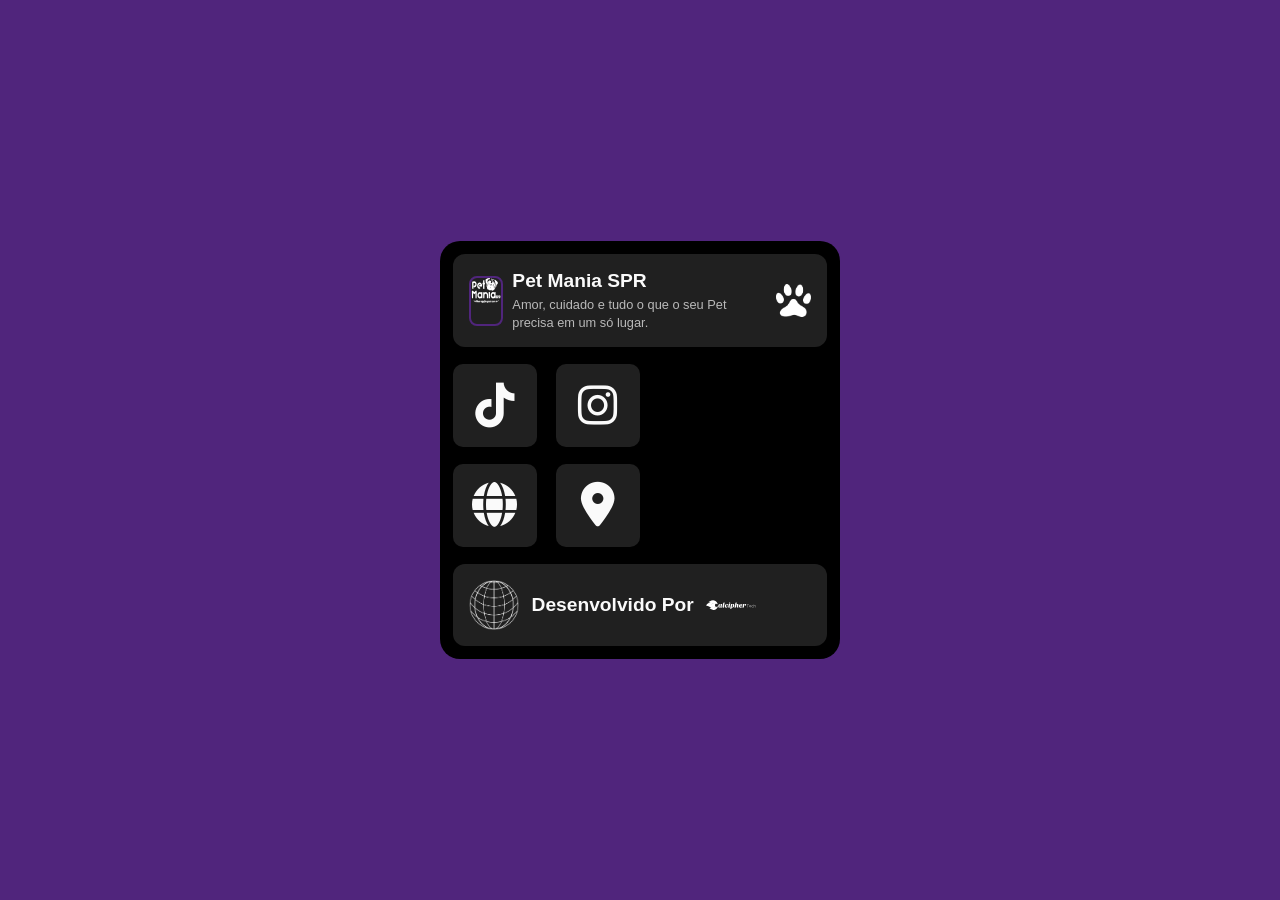
<file: links/index.html>
<!DOCTYPE html>
<html lang="pt-br">

<head>
    <meta charset="UTF-8">
    <meta name="viewport" content="width=device-width, initial-scale=1.0">
    <title>Links - Pet Mania SPR</title>
    <link rel="stylesheet" href="../estilos.css">
    <link rel="stylesheet" href="https://cdnjs.cloudflare.com/ajax/libs/font-awesome/6.5.2/css/all.min.css">
</head>

<body>

   

    <div class="container">
        <div class="content">
            <div class="widget1">
                <div class="info-user">
                    <div class="img-user">
                        <img src="../images/logo.svg" alt="user">
                    </div>
                    <div class="name-user">
                        <h1>Pet Mania SPR</h1>
                        <span>Amor, cuidado e tudo o que o seu Pet precisa em um só lugar.</span>
                    </div>
                </div>
                <div class="info-icon">
                    <img src="../images/pata.png" alt="icon">
                </div>
            </div>
            
            <div class="widget3">
               
                <div class="redes-sociais">
                    <a class="box-social tiktok" href="https://www.tiktok.com/@_petmania_spr">
                        <i class="fab fa-tiktok"></i>
                    </a>
                    <a class="box-social instagram" href="https://www.instagram.com/pet_maniaspr">
                        <i class="fab fa-instagram"></i>
                    </a>
                    <a class="box-social github" href="https://petmaniaspr.com.br">
                        <i class="fa-solid fa-globe"></i>
                    </a>
                    <a class="box-social linkedin" href="https://maps.app.goo.gl/DcKp6RRc824SZPAa7">
                       <i class="fa-solid fa-location-dot"></i>
                    </a>
                </div>
            </div>
            
            <div class="widget5">
                <a href="https://calciphertech.vercel.app" class="freelancer" target="_blank">
                    <img src="../images/web-white-icon.png" alt="web">
                    <h1>Desenvolvido Por</h1>
                    <img src="../images/logo-criador.svg" alt="Calcipher Tech">
                </a>
            </div>
            
        </div>
    </div>

    <script src="animationLoading.js"></script>
</body>

</html>
</file>
<file: estilos.css>
* {
    margin: 0;
    padding: 0;
    box-sizing: border-box;
}

@import url('https://fonts.googleapis.com/css2?family=Roboto:ital,wght@0,100;0,300;0,400;0,500;0,700;0,900;1,100;1,300;1,400;1,500;1,700;1,900&display=swap');

body {
    font-family: "Roboto", sans-serif;
    display: flex;
    align-items: center;
    justify-content: center;
    background-color: #50257C;
    width: 100%;
    min-height: 100vh;
    padding-top: 2rem;
    padding-bottom: 2rem;
}

a {
    text-decoration: none;
}

#loading-screen {
    position: fixed;
    top: 0;
    left: 0;
    width: 100%;
    height: 100%;
    background-color: #50257C;
    z-index: 1000;
    display: flex;
    justify-content: center;
    align-items: center;
    overflow: hidden;
}

#loading-bar {
    position: absolute;
    top: 0;
    left: 0;
    height: 100%;
    width: 0%;
    background-color: #50257C;
}

#loading-text {
    position: absolute;
    color: var(--color-white);
    font-size: 3rem;
    z-index: 10;
}


:root {
    --color-green: #50257C;
    --color-black: #202020;
    --color-white: #fafafa;
}

.container {
    display: inline;
    border-radius: 20px;
    width: 95%;
    max-width: 400px;
    background-color: #000;
    display: flex;
    align-items: center;
    justify-content: center;
    padding: .8rem;
}

.content {
    min-width: 320px;
    width: 100%;
    height: 100%;
    display: flex;
    flex-direction: column;
    gap: 1rem;
}

/****************** WIDGET 1 */
.widget1 {
    width: 100%;
    height: 16%;
    background-color: var(--color-black);
    border-radius: 12px;
    display: flex;
    justify-content: space-between;
    align-items: center;
    padding: 1rem;
}

.widget1 img {
    width: 100%;
    border-radius: 8px;
}

.info-user {
    width: 80%;
    display: flex;
    flex-direction: row;
    justify-content: left;
    align-items: center;
    text-align: left;
    gap: 0.6rem;
}

.img-user {
    width: 50px;
    height: 50px;
    border-radius: 8px;
    border: 2px solid var(--color-green);
}

.name-user h1 {
    font-size: 1.2rem;
    color: var(--color-white);
    padding-bottom: 0.2rem;
    font-weight: bold;
}

.name-user span {
    color: #fafafab4;
    font-size: 0.8rem;
}

.info-icon {
    width: 35px;
    display: flex;
    justify-content: right;
    align-items: center;
}

.info-icon img {
    width: 100%;
    animation: rotate 5s linear infinite;
}

/****************** WIDGET 2 */
.widget2 {
    width: 100%;
    height: 16%;
    background-color: var(--color-black);
    border-radius: 12px;
    padding: 1rem;
    display: flex;
    align-items: center;
    justify-content: center;
}

.hard-skills {
    display: flex;
    flex-direction: column;
    align-items: start;
    justify-content: center;
    width: 100%;
    height: 100%;
    gap: 0.4rem;
}

.destaque {
    color: var(--color-green);
    font-weight: bold;
    font-size: 1rem;
    padding-bottom: 0.3rem;
}

.skills-icons {
    width: 100%;
    display: flex;
    justify-content: space-between;
    align-items: center;
}

.skills-icons i {
    color: #fff;
    font-size: 1.4rem;
    transition: color 0.3s;
}

.skills-icons i:hover {
    cursor: pointer;
}

/* Cores específicas para cada ícone */
.skills-icons .fa-html5:hover {
    color: #e34f26;
}

.skills-icons .fa-css3-alt:hover {
    color: #1572b6;
}

.skills-icons .fa-js:hover {
    color: #f7df1e;
}

.skills-icons .fa-bootstrap:hover {
    color: #7952b3;
}

.skills-icons .fa-react:hover {
    color: #61dafb;
}

.skills-icons .fa-node:hover {
    color: #339933;
}

.skills-icons .fa-php:hover {
    color: #777bb4;
}

.skills-icons .fa-java:hover {
    color: #007396;
}

.skills-icons .fa-github:hover {
    color: #181717;
}

.skills-icons .fa-wix:hover {
    color: #ff5722;
}

.skills-icons .fa-wordpress:hover {
    color: #21759b;
}

/****************** WIDGET 3 */
.widget3 {
    height: 100%;
    height: 32%;
    border-radius: 12px;
    display: flex;
    align-items: center;
    justify-content: space-between;
    gap: 0.8rem;
}

.tread {
    border-radius: 12px;
    background-color: var(--color-black);
    width: 50%;
    height: 100%;
    display: flex;
    flex-direction: column;
    align-items: center;
    justify-content: center;
    padding: 1rem;
    gap: 0.8rem;
}

.text-tread {
    width: 100%;
    display: flex;
    flex-direction: column;
    justify-content: center;
}

.text-tread h1 {
    padding-bottom: 0.3rem;
    color: var(--color-white);
    font-weight: bold;
    font-size: 1rem;
}

.text-tread span {
    color: #fafafab4;
    font-size: 0.8rem;
}

.img-tread {
    width: 100%;
    height: 100px;
    background-image: url(/img/tread-skateboard.jpg);
    background-position: center;
    background-size: 100%;
    background-repeat: no-repeat;
    border-radius: 8px;
}

.img-tread img {
    width: 50%;
}

.redes-sociais {
    border-radius: 12px;
    width: 50%;
    height: 185px;
    display: flex;
    flex-wrap: wrap;
    align-items: center;
    justify-content: space-between;
    gap: 15px;
}

.redes-sociais a {
    background-color: var(--color-black);
    border-radius: 10px;
    width: 45%;
    height: 45%;
    display: flex;
    flex-wrap: wrap;
    align-items: center;
    justify-content: center;
}

.redes-sociais i {
    font-size: 2.8rem;
    color: var(--color-white);
}

.redes-sociais .tiktok:hover i {
    color: #000;
    transition: color 0.3s;
}

.redes-sociais .instagram:hover i {
    color: #E1306C;
    transition: color 0.3s;
}

.redes-sociais .github:hover i {
    color: #000;
    transition: color 0.3s;
}

.redes-sociais .linkedin:hover i {
    color: #0077B5;
    transition: color 0.3s;
}

/****************** WIDGET 4 */
.widget4 {
    width: 100%;
    height: 16%;
    background-color: var(--color-green);
    border-radius: 12px;
    display: flex;
    align-items: center;
    justify-content: center;
    color: var(--color-black);
    padding: 1rem;
}

.meu-site {
    width: 100%;
    height: 100%;
    display: flex;
    align-items: center;
    justify-content: start;
    gap: .8rem;
}

.meu-site img {
    width: 50px;
    height: 50px;
}

.meu-site h1 {
    font-weight: bold;
    font-size: 1.2rem;
    color: var(--color-black);
}

/****************** WIDGET 5 */
.widget5 {
    width: 100%;
    height: 16%;
    background-color: var(--color-black);
    border-radius: 12px;
    display: flex;
    align-items: center;
    justify-content: center;
    color: var(--color-white);
    padding: 1rem;
}

.freelancer {
    width: 100%;
    height: 100%;
    display: flex;
    align-items: center;
    justify-content: start;
    gap: .8rem;
}

.freelancer img {
    width: 50px;
    height: 50px;
}

.freelancer h1 {
    font-weight: bold;
    font-size: 1.2rem;
    color: var(--color-white);
}

/****************** WIDGET 6 */
.widget6 {
    width: 100%;
    height: 32%;
    border-radius: 12px;
    display: flex;
    flex-direction: column;
    align-items: center;
    justify-content: space-between;
    gap: 1rem;
}

.widget6 span {
    color: #fafafab4;
    font-size: 1rem;
    padding-top: 1rem;
}

/* ANIMAÇÕES */
.widget1,
.widget2,
.tread,
.box-social,
.widget4,
.widget5 {
    transition: transform 0.3s ease;
}

.widget1:hover,
.widget2:hover,
.tread:hover,
.box-social:hover,
.widget4:hover,
.widget5:hover {
    transform: translateY(-5px);
}

@keyframes rotate {
    from {
        transform: rotate(0deg);
    }

    to {
        transform: rotate(360deg);
    }
}

@keyframes pulse {

    0%,
    100% {
        transform: scale(1);
    }

    50% {
        transform: scale(1.1);
    }
}

.meu-site img,
.freelancer img {
    animation: pulse 3s infinite ease-in-out;
}
</file>
